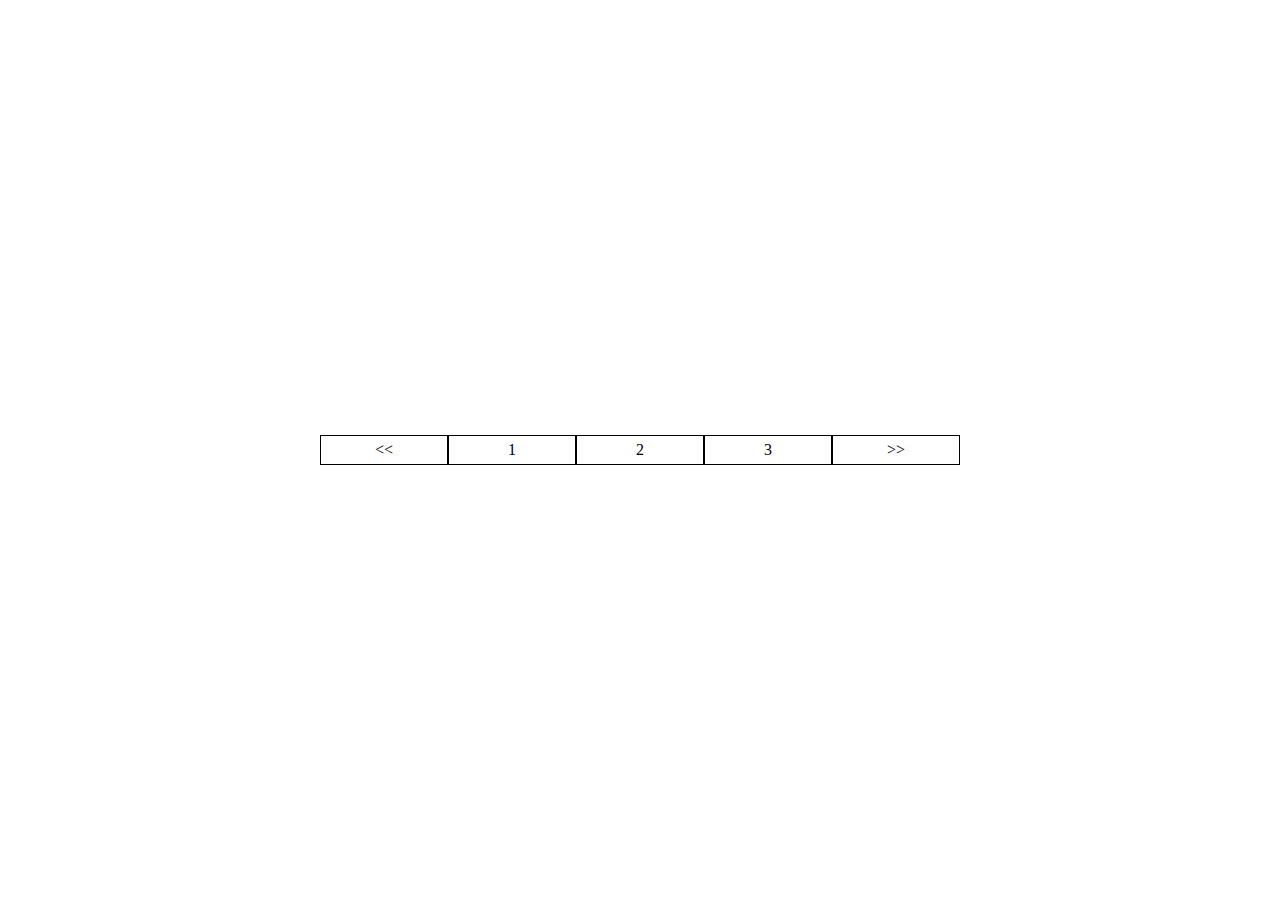
<file: index.html>
<!DOCTYPE html>
<html lang="pt-br">
<head>
    <meta charset="UTF-8">
    <meta name="viewport" content="width=device-width, initial-scale=1.0">
    <link rel="stylesheet" href="style.css">
    <title>Paginação</title>
</head>
<body>
    <ul>
        <li> << </li>
        <li><a href="/pagina1.html"></a>1</li>
        <li><a href="/pagina2.html"></a>2</li>
        <li><a href="/pagina3.html"></a>3</li>
        <li> >> </li>
    </ul> 
</body>
</html>
</file>
<file: style.css>
* {
    margin: 0;
    padding: 0px;
    box-sizing: border-box;
}

body {
    width: 100vw;
    height: 100vh;
    display: flex;
    flex-flow: row nowrap;
    justify-content: center;
    align-items: center;
}

ul {
    width: 50vw;
    height: auto;
    display: flex;
    flex-flow: row nowrap;
    justify-content: center;
    align-items: center;
    align-self: center;
}

li {
    flex: 1 1 200px;
    align-self: center;
    list-style-type: none;
    border: 1px solid black;
    text-align: center;
    padding: 5px 0px 5px 0px;
}

li:hover {
    background-color: lightgray;
    transition: 0.3s;
    cursor: pointer;
}
</file>
